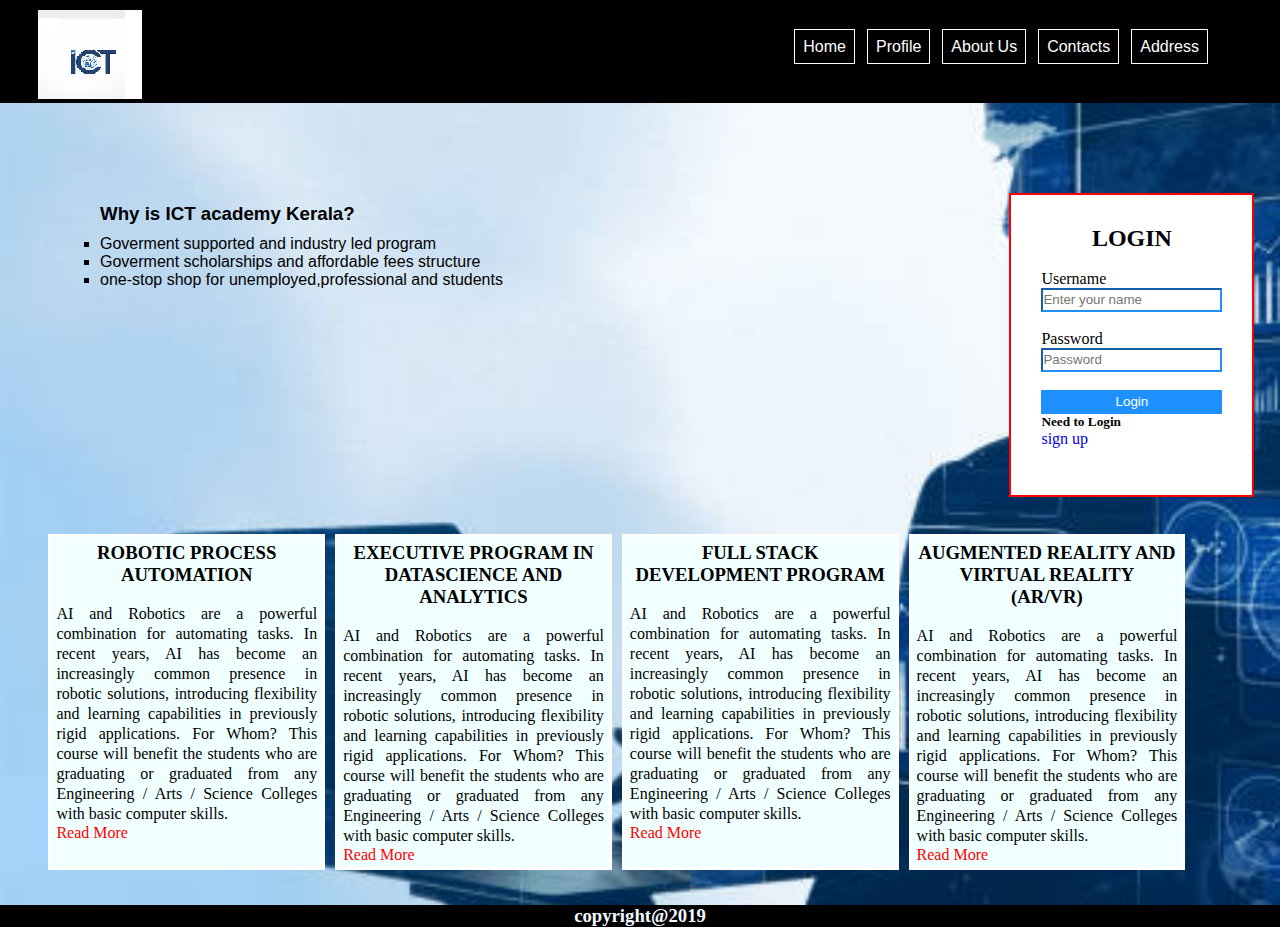
<file: Images/ICTKwebsite.html>
<!DOCTYPE html>
<!-- saved from url=(0034)http://127.0.0.1:5500/index.html?# -->
<html lang="en"><head><meta http-equiv="Content-Type" content="text/html; charset=UTF-8">
   <title>ICTK</title>
   <link rel="stylesheet" href="./ICTKwebsite_files/style.css">
</head>
 <body background="./ICTKwebsite_files/pic1.jpg"> 
    <!-- header part -->
   <header>
      
      <img src="./ICTKwebsite_files/logo3.png" alt="logo">
      <div class="headings">
      <a href="http://127.0.0.1:5500/index.html?#">Home</a>
      <a href="http://127.0.0.1:5500/index.html?#">Profile</a>
      <a href="http://127.0.0.1:5500/index.html?#">About Us</a>
      <a href="http://127.0.0.1:5500/index.html?#">Contacts</a>
      <a href="http://127.0.0.1:5500/index.html?#">Address</a>
      </div>
</header>
<!-- end of header -->

<!-- login form tag -->
<form action="http://127.0.0.1:5500/index.html?#" class="loginform">
   <h2>LOGIN</h2><br>
   <div class="logform">
   <label for="Username">Username</label><br>
   <input type="text" placeholder="Enter your name">
</div>
<br>
<div class="logform">
   <label for="Password">Password</label><br>
   <input type="password" placeholder="Password">
</div>
<br>
<div>
<input type="submit" value="Login" id="logb">
</div>
<div class="sign">
   <h5>Need to Login</h5>
   <a href="http://127.0.0.1:5500/index.html?#">sign up</a><br>
</div>
</form>
<!-- End of Login -->

<!-- asidepart -->
<div class="side">
   <h3>Why is ICT academy Kerala?</h3>
   <ul>
      <li>Goverment supported and industry led program</li>
      <li>Goverment scholarships and affordable fees structure</li>
      <li>one-stop shop for unemployed,professional and students</li>
   </ul>
</div>
<!-- 
   small Paragraphs
 -->
 <div class="container">
    <div class="p-box">
       <h3>Robotic Process Automation</h3><br>
       <p>
         AI and Robotics are a powerful combination for automating tasks. In recent years, AI has become an increasingly common presence in robotic solutions, introducing flexibility and learning capabilities in previously rigid applications. For Whom? This course will benefit the students who are graduating or graduated from any Engineering / Arts / Science Colleges with basic computer skills. 
       </p>
       <a href="http://127.0.0.1:5500/index.html?#">Read More</a>

    </div>
    <div class="p-box">
      <h3>Executive program in Datascience and Analytics</h3><br>
      <p>
         AI and Robotics are a powerful combination for automating tasks. In recent years, AI has become an increasingly common presence in robotic solutions, introducing flexibility and learning capabilities in previously rigid applications. For Whom? This course will benefit the students who are graduating or graduated from any Engineering / Arts / Science Colleges with basic computer skills. 
      </p>
      <a href="http://127.0.0.1:5500/index.html?#">Read More</a>


   </div>
   <div class="p-box">
      <h3>Full stack development program</h3><br>
      <p>AI and Robotics are a powerful combination for automating tasks. In recent years, AI has become an increasingly common presence in robotic solutions, introducing flexibility and learning capabilities in previously rigid applications. For Whom? This course will benefit the students who are graduating or graduated from any Engineering / Arts / Science Colleges with basic computer skills. 

      </p>
      <a href="http://127.0.0.1:5500/index.html?#">Read More</a>

   </div>
   <div class="p-box">
      <h3>Augmented reality and Virtual Reality<br>(AR/VR)
      </h3><br>
      <p>AI and Robotics are a powerful combination for automating tasks. In recent years, AI has become an increasingly common presence in robotic solutions, introducing flexibility and learning capabilities in previously rigid applications. For Whom? This course will benefit the students who are graduating or graduated from any Engineering / Arts / Science Colleges with basic computer skills. 

      </p>
      <a href="http://127.0.0.1:5500/index.html?#">Read More</a>


   </div>

 </div>

 <footer>
<p></p><h3>copyright@2019</h3><p></p>
   </footer>
<!-- Code injected by live-server -->
<script type="text/javascript">
	// <![CDATA[  <-- For SVG support
	if ('WebSocket' in window) {
		(function () {
			function refreshCSS() {
				var sheets = [].slice.call(document.getElementsByTagName("link"));
				var head = document.getElementsByTagName("head")[0];
				for (var i = 0; i < sheets.length; ++i) {
					var elem = sheets[i];
					var parent = elem.parentElement || head;
					parent.removeChild(elem);
					var rel = elem.rel;
					if (elem.href && typeof rel != "string" || rel.length == 0 || rel.toLowerCase() == "stylesheet") {
						var url = elem.href.replace(/(&|\?)_cacheOverride=\d+/, '');
						elem.href = url + (url.indexOf('?') >= 0 ? '&' : '?') + '_cacheOverride=' + (new Date().valueOf());
					}
					parent.appendChild(elem);
				}
			}
			var protocol = window.location.protocol === 'http:' ? 'ws://' : 'wss://';
			var address = protocol + window.location.host + window.location.pathname + '/ws';
			var socket = new WebSocket(address);
			socket.onmessage = function (msg) {
				if (msg.data == 'reload') window.location.reload();
				else if (msg.data == 'refreshcss') refreshCSS();
			};
			if (sessionStorage && !sessionStorage.getItem('IsThisFirstTime_Log_From_LiveServer')) {
				console.log('Live reload enabled.');
				sessionStorage.setItem('IsThisFirstTime_Log_From_LiveServer', true);
			}
		})();
	}
	else {
		console.error('Upgrade your browser. This Browser is NOT supported WebSocket for Live-Reloading.');
	}
	// ]]>
</script>
</body></html>
</file>
<file: Images/ICTKwebsite_files/style.css>
* {
     padding:0;
     margin:0;
 }   

body{
     background-size: cover;
    }
    header{
           background-color: black;
           height:min-content;
    }
    img{
           margin-left: 3%;
           margin-top: 10px;
           /* margin-bottom: 10px; */
           size-adjust:var(3%) ;
        }
       
        .headings{
               float:right;
               margin-right: 5%;
               margin-top:3% 
        }
        .headings a{
                   text-decoration: none;
                   font-family: 'Lucida Sans', 'Lucida Sans Regular', 'Lucida Grande', 'Lucida Sans Unicode', Geneva, Verdana, sans-serif;
                   color:white;
                   border:1px solid white;
                   padding:8px;
                   margin-right: 8px;
        
        }
        .headings a:hover{
               background-color: blue;
               color: black;
               transition: .5s ease-in-out;

        }
        .side{
               color:black;
               font-family: 'Lucida Sans', 'Lucida Sans Regular', 'Lucida Grande', 'Lucida Sans Unicode', Geneva, Verdana, sans-serif;
               padding: 100px;


        }
        .side h3{
              
               padding-bottom:10px  ;
        }

        .side ul{
               list-style: square;
               margin-bottom: 4px;
        }
        .loginform{
               float: right;
               border:2px solid red;
               background-color: white;
               height: 15em;
               margin-top: 7%;
               margin-right: 2%;
               padding: 30px;

        }
        .loginform h2{
               text-align: center;
        }
        .loginform input{
               height: 1.5em;
               border-color: dodgerblue;
               
        }
         .loginform #logb{
                width:100%;
                height: 1.8em;
                background-color:dodgerblue;
                color:white;
                border:1px dodgerblue;
         }
         .sign a{
            
              text-decoration:none ;
         }

         /* paragraph */
         .container{
                /* border:2px black; */
                margin-top: 11%;
                margin-left: 3%;
         }

        .p-box{
                border:3px solid white;
                width:21%;
                float:left;
                margin-left: 10px;
                height: 20em;
                padding:5px;
                background-color: azure;
         }
         .p-box h3{
                text-align: center;
                text-transform: uppercase;
         }
         .p-box p{
                line-height: 1.25em;
                text-align: justify;
         }
         .p-box a{
                text-decoration:none;
                color:red ;
         }
        
                              

  footer{
              background-color: black;
              color: aliceblue;
              margin-top: 40%;
  }    
  footer h3
               { text-align: center;
}
</file>
